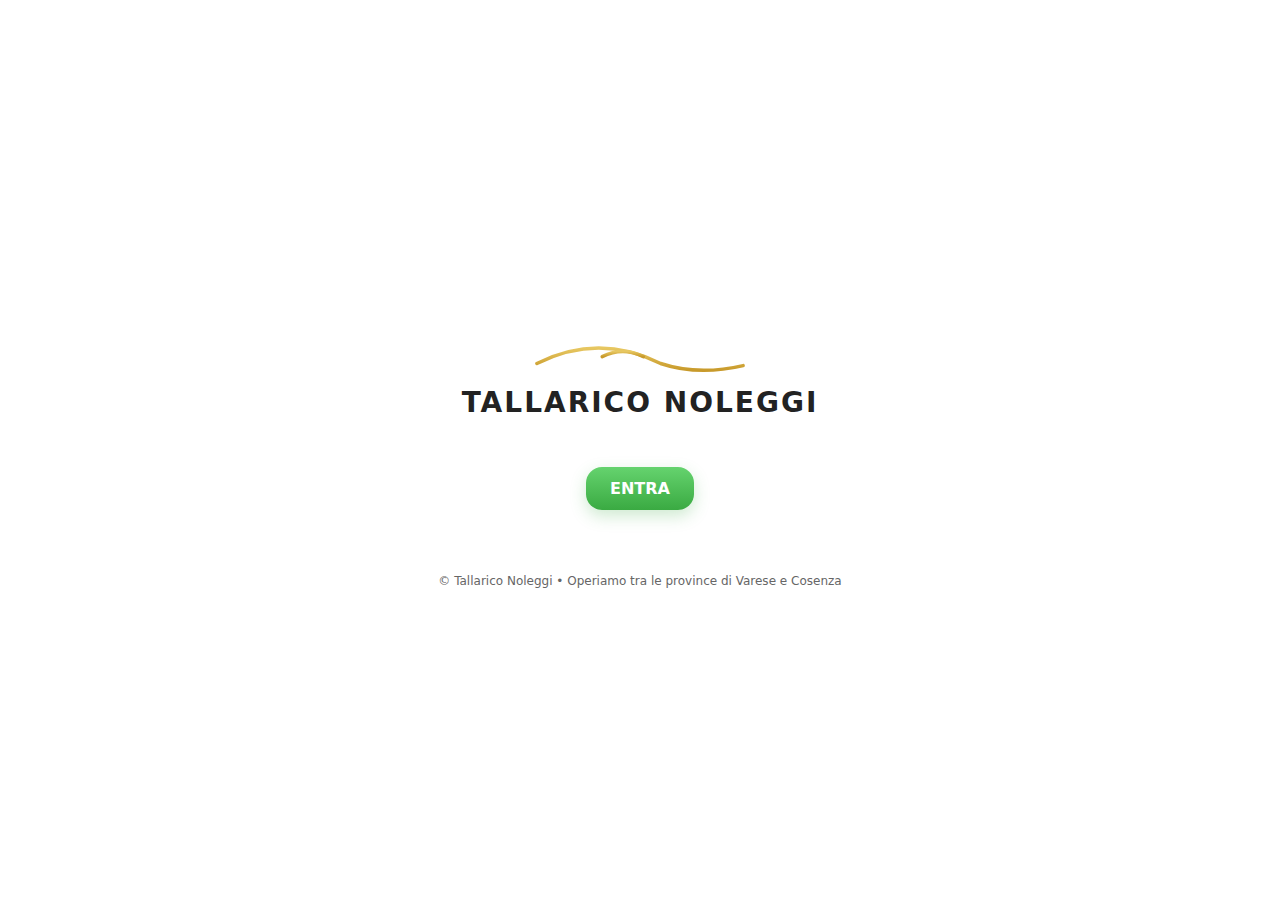
<file: index.html>
<!doctype html>
<html lang="it">
<meta charset="utf-8">
<meta name="viewport" content="width=device-width, initial-scale=1">
<title>Tallarico Noleggi – Entra</title>
<link rel="stylesheet" href="styles.css">
<body class="entry">
  <div class="logo" style="margin-top:24px">
<svg viewBox="0 0 640 120" xmlns="http://www.w3.org/2000/svg" aria-label="Tallarico Noleggi">
  <defs>
    <linearGradient id="g" x1="0" y1="0" x2="0" y2="1">
      <stop offset="0" stop-color="#e7c761"/>
      <stop offset="1" stop-color="#c89a2b"/>
    </linearGradient>
  </defs>
  <path d="M20 80 C140 20, 260 20, 380 80 C470 110, 560 100, 620 86" fill="none" stroke="url(#g)" stroke-width="10" stroke-linecap="round"/>
  <path d="M210 60 C250 40, 290 40, 330 60" fill="none" stroke="url(#g)" stroke-width="10" stroke-linecap="round"/>
</svg>
<h1>TALLARICO NOLEGGI</h1></div>
  <a class="btn" href="home.html">ENTRA</a>

<footer>© Tallarico Noleggi • Operiamo tra le province di Varese e Cosenza</footer>

</body>
</html>
</file>
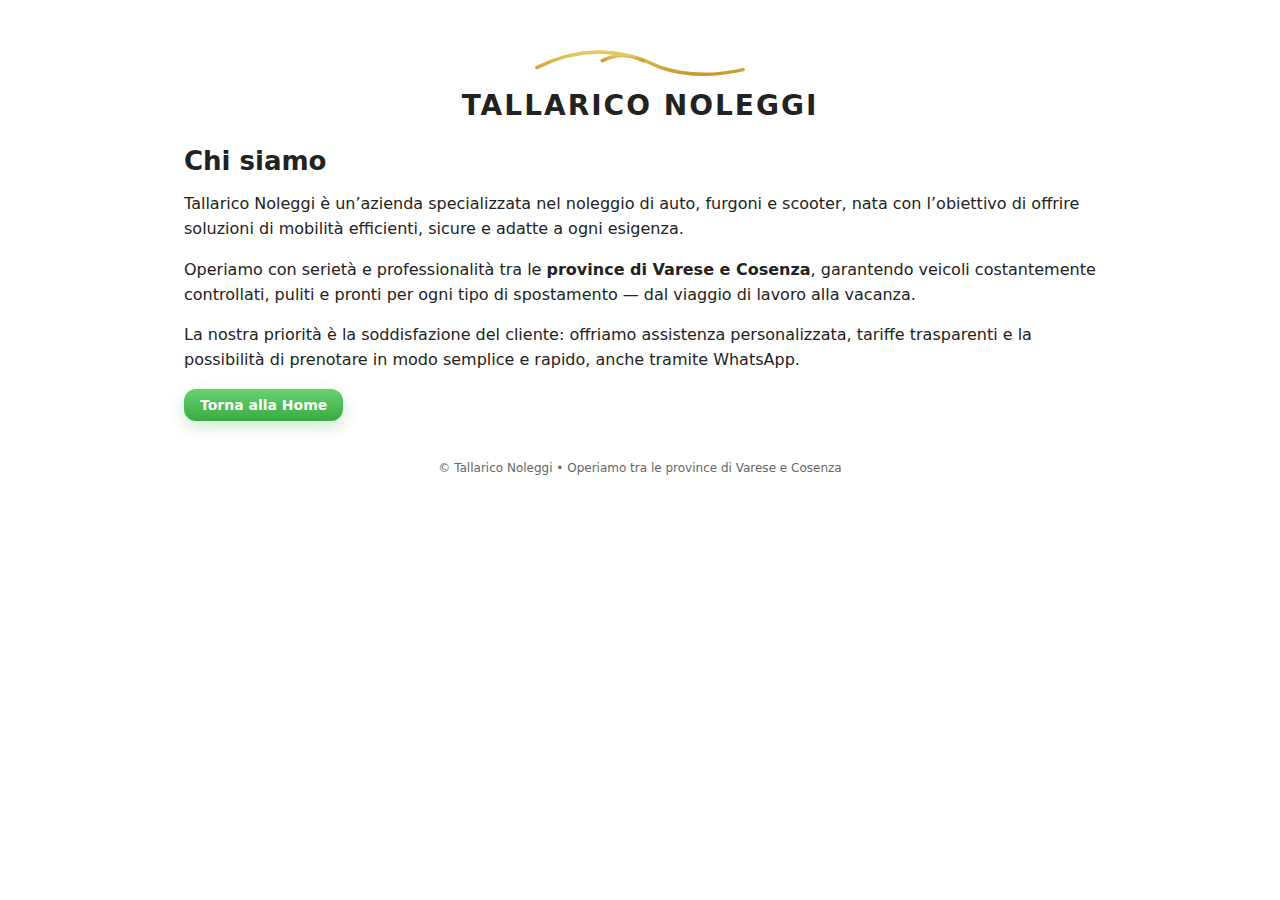
<file: chi-siamo.html>
<!doctype html>
<html lang="it">
<meta charset="utf-8">
<meta name="viewport" content="width=device-width, initial-scale=1">
<title>Tallarico Noleggi – Chi siamo</title>
<link rel="stylesheet" href="styles.css">
<body>
  <div class="container">

<header class="logo">

<svg viewBox="0 0 640 120" xmlns="http://www.w3.org/2000/svg" aria-label="Tallarico Noleggi">
  <defs>
    <linearGradient id="g" x1="0" y1="0" x2="0" y2="1">
      <stop offset="0" stop-color="#e7c761"/>
      <stop offset="1" stop-color="#c89a2b"/>
    </linearGradient>
  </defs>
  <path d="M20 80 C140 20, 260 20, 380 80 C470 110, 560 100, 620 86" fill="none" stroke="url(#g)" stroke-width="10" stroke-linecap="round"/>
  <path d="M210 60 C250 40, 290 40, 330 60" fill="none" stroke="url(#g)" stroke-width="10" stroke-linecap="round"/>
</svg>

  <h1>TALLARICO NOLEGGI</h1>
</header>

    <h2>Chi siamo</h2>
    <p>Tallarico Noleggi è un’azienda specializzata nel noleggio di auto, furgoni e scooter,
    nata con l’obiettivo di offrire soluzioni di mobilità efficienti, sicure e adatte a ogni esigenza.</p>
    <p>Operiamo con serietà e professionalità tra le <strong>province di Varese e Cosenza</strong>,
    garantendo veicoli costantemente controllati, puliti e pronti per ogni tipo di spostamento — dal viaggio di lavoro alla vacanza.</p>
    <p>La nostra priorità è la soddisfazione del cliente: offriamo assistenza personalizzata, tariffe
    trasparenti e la possibilità di prenotare in modo semplice e rapido, anche tramite WhatsApp.</p>
    <a class="btn btn-small" href="home.html">Torna alla Home</a>

<footer>© Tallarico Noleggi • Operiamo tra le province di Varese e Cosenza</footer>

  </div>
</body>
</html>
</file>
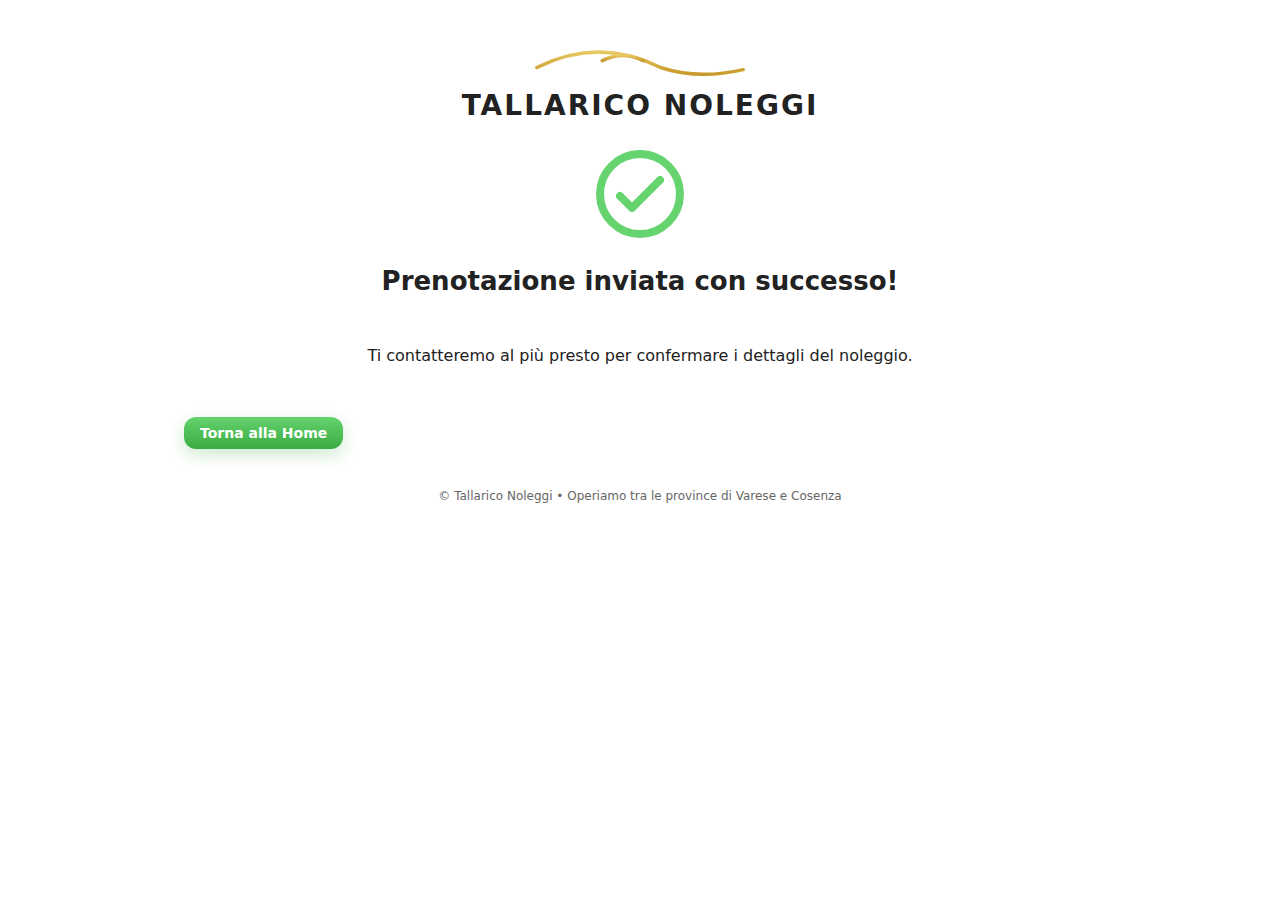
<file: conferma.html>
<!doctype html>
<html lang="it">
<meta charset="utf-8">
<meta name="viewport" content="width=device-width, initial-scale=1">
<title>Tallarico Noleggi – Conferma</title>
<link rel="stylesheet" href="styles.css">
<body>
  <div class="container">

<header class="logo">

<svg viewBox="0 0 640 120" xmlns="http://www.w3.org/2000/svg" aria-label="Tallarico Noleggi">
  <defs>
    <linearGradient id="g" x1="0" y1="0" x2="0" y2="1">
      <stop offset="0" stop-color="#e7c761"/>
      <stop offset="1" stop-color="#c89a2b"/>
    </linearGradient>
  </defs>
  <path d="M20 80 C140 20, 260 20, 380 80 C470 110, 560 100, 620 86" fill="none" stroke="url(#g)" stroke-width="10" stroke-linecap="round"/>
  <path d="M210 60 C250 40, 290 40, 330 60" fill="none" stroke="url(#g)" stroke-width="10" stroke-linecap="round"/>
</svg>

  <h1>TALLARICO NOLEGGI</h1>
</header>

    <div class="stack" style="align-items:center;text-align:center;margin:24px 0 32px">
      <svg width="96" height="96" viewBox="0 0 24 24" fill="none" aria-hidden="true">
        <circle cx="12" cy="12" r="10" stroke="#65d36e" stroke-width="2"/>
        <path d="M7 12.5l3 3 7-7" stroke="#65d36e" stroke-width="2" fill="none" stroke-linecap="round" stroke-linejoin="round"/>
      </svg>
      <h2>Prenotazione inviata con successo!</h2>
      <p>Ti contatteremo al più presto per confermare i dettagli del noleggio.</p>
    </div>
    <a class="btn btn-small" href="home.html">Torna alla Home</a>

<footer>© Tallarico Noleggi • Operiamo tra le province di Varese e Cosenza</footer>

  </div>
</body>
</html>
</file>
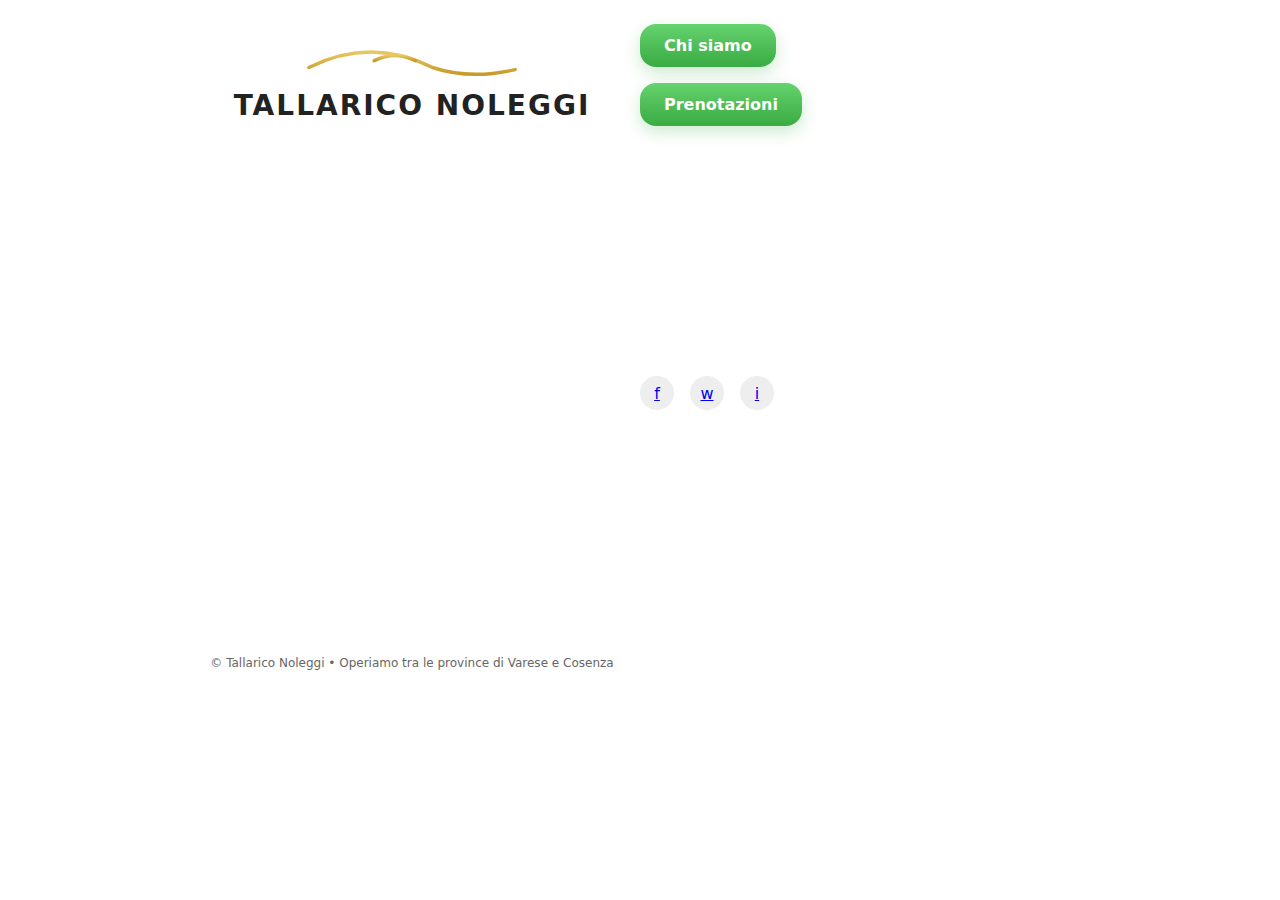
<file: home.html>
<!doctype html>
<html lang="it">
<meta charset="utf-8">
<meta name="viewport" content="width=device-width, initial-scale=1">
<title>Tallarico Noleggi – Home</title>
<link rel="stylesheet" href="styles.css">
<body>
  <div class="container home">

<header class="logo">

<svg viewBox="0 0 640 120" xmlns="http://www.w3.org/2000/svg" aria-label="Tallarico Noleggi">
  <defs>
    <linearGradient id="g" x1="0" y1="0" x2="0" y2="1">
      <stop offset="0" stop-color="#e7c761"/>
      <stop offset="1" stop-color="#c89a2b"/>
    </linearGradient>
  </defs>
  <path d="M20 80 C140 20, 260 20, 380 80 C470 110, 560 100, 620 86" fill="none" stroke="url(#g)" stroke-width="10" stroke-linecap="round"/>
  <path d="M210 60 C250 40, 290 40, 330 60" fill="none" stroke="url(#g)" stroke-width="10" stroke-linecap="round"/>
</svg>

  <h1>TALLARICO NOLEGGI</h1>
</header>

    <section class="left">
      <a class="btn" href="chi-siamo.html">Chi siamo</a>
      <a class="btn" href="prenotazioni.html">Prenotazioni</a>
    </section>
    <section></section>
    <div class="social">
      <a class="icon" href="#" aria-label="Facebook">f</a>
      <a class="icon" href="#" aria-label="WhatsApp">w</a>
      <a class="icon" href="#" aria-label="Instagram">i</a>
    </div>

<footer>© Tallarico Noleggi • Operiamo tra le province di Varese e Cosenza</footer>

  </div>
</body>
</html>
</file>
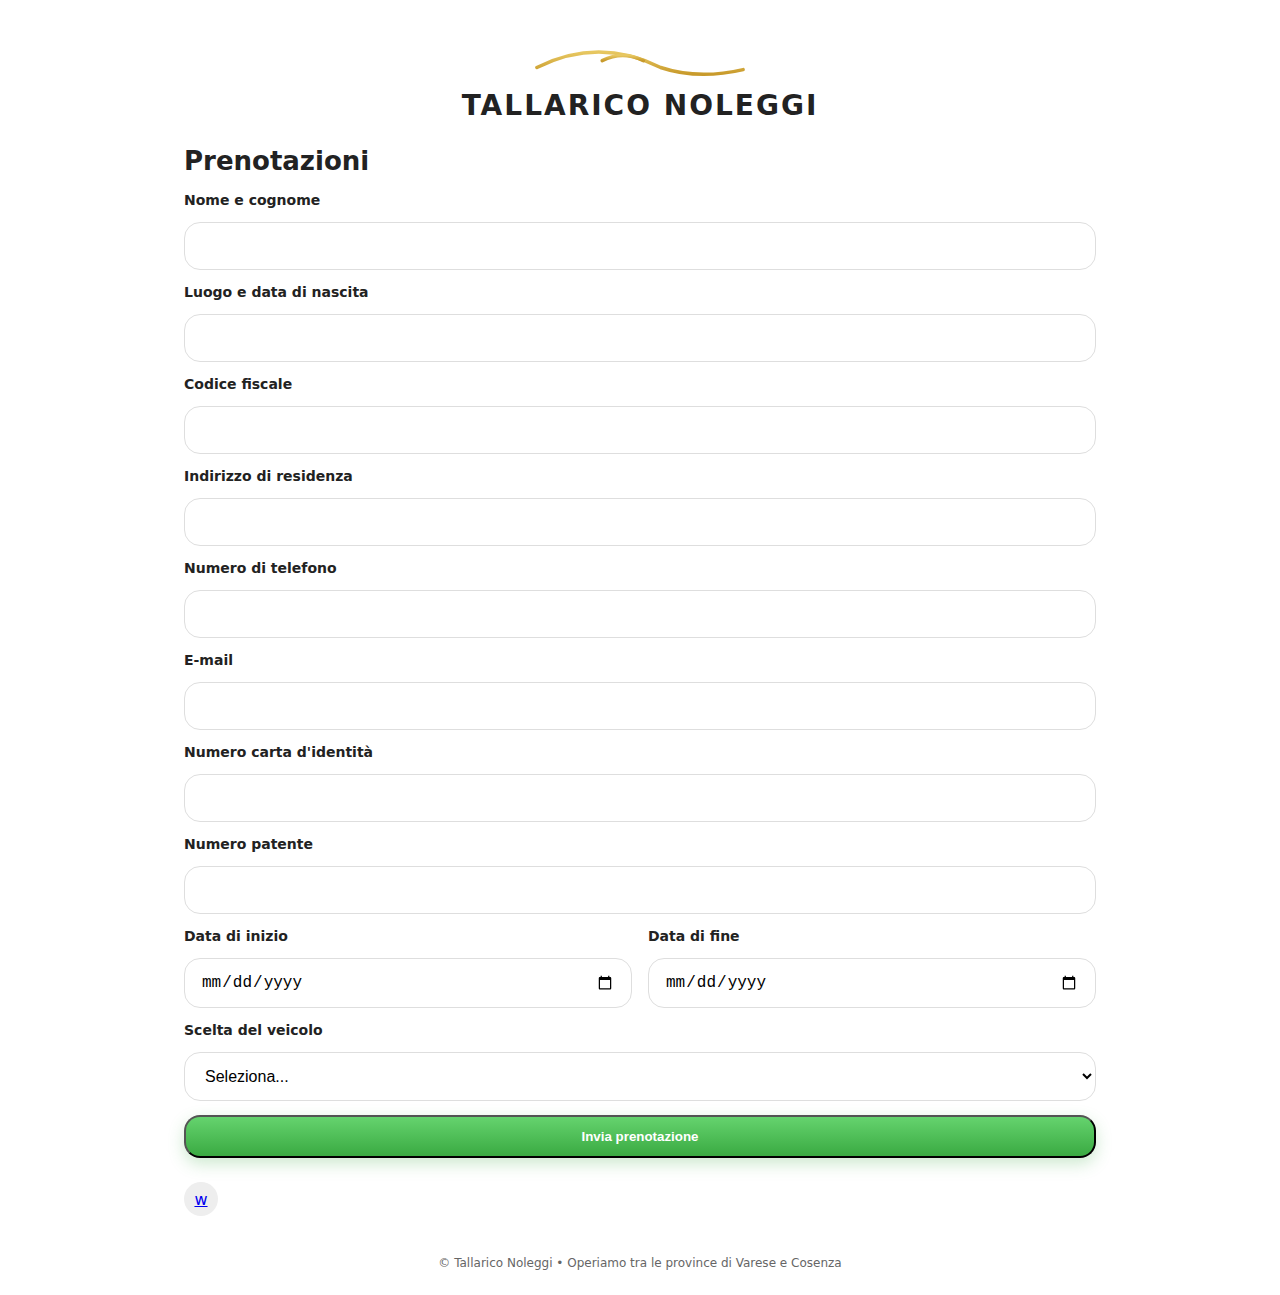
<file: prenotazioni.html>
<!doctype html>
<html lang="it">
<meta charset="utf-8">
<meta name="viewport" content="width=device-width, initial-scale=1">
<title>Tallarico Noleggi – Prenotazioni</title>
<link rel="stylesheet" href="styles.css">
<body>
  <div class="container">

<header class="logo">

<svg viewBox="0 0 640 120" xmlns="http://www.w3.org/2000/svg" aria-label="Tallarico Noleggi">
  <defs>
    <linearGradient id="g" x1="0" y1="0" x2="0" y2="1">
      <stop offset="0" stop-color="#e7c761"/>
      <stop offset="1" stop-color="#c89a2b"/>
    </linearGradient>
  </defs>
  <path d="M20 80 C140 20, 260 20, 380 80 C470 110, 560 100, 620 86" fill="none" stroke="url(#g)" stroke-width="10" stroke-linecap="round"/>
  <path d="M210 60 C250 40, 290 40, 330 60" fill="none" stroke="url(#g)" stroke-width="10" stroke-linecap="round"/>
</svg>

  <h1>TALLARICO NOLEGGI</h1>
</header>

    <h2>Prenotazioni</h2>
    <form class="form" action="conferma.html" method="get">
      <div class="field"><label>Nome e cognome</label><input required></div>
      <div class="field"><label>Luogo e data di nascita</label><input required></div>
      <div class="field"><label>Codice fiscale</label><input required></div>
      <div class="field"><label>Indirizzo di residenza</label><input required></div>
      <div class="field"><label>Numero di telefono</label><input type="tel" required></div>
      <div class="field"><label>E-mail</label><input type="email" required></div>
      <div class="field"><label>Numero carta d'identità</label><input required></div>
      <div class="field"><label>Numero patente</label><input required></div>
      <div class="row">
        <div class="field" style="flex:1 1 200px"><label>Data di inizio</label><input type="date" required></div>
        <div class="field" style="flex:1 1 200px"><label>Data di fine</label><input type="date" required></div>
      </div>
      <div class="field"><label>Scelta del veicolo</label>
        <select required>
          <option value="">Seleziona...</option>
          <option>Volkswagen – 50€/giorno</option>
          <option>Lancia – 30€/giorno</option>
          <option>Iveco – 100€/giorno</option>
          <option>Scooter – 30€/giorno</option>
        </select>
      </div>
      <button class="btn" type="submit">Invia prenotazione</button>
    </form>
    <div class="social">
      <a class="icon" href="#" aria-label="WhatsApp">w</a>
    </div>

<footer>© Tallarico Noleggi • Operiamo tra le province di Varese e Cosenza</footer>

  </div>
</body>
</html>
</file>
<file: styles.css>
:root{
  --green:#65d36e; /* light green */
  --green-dark:#3aaa42;
  --text:#222;
}
*{box-sizing:border-box}
html,body{margin:0;padding:0;font-family:system-ui,-apple-system,Segoe UI,Roboto,Helvetica,Arial,sans-serif;color:var(--text);background:#fff}
.container{max-width:960px;margin:0 auto;padding:24px}
.logo{display:flex;flex-direction:column;align-items:center;gap:8px;margin:16px 0 24px}
.logo svg{width:220px;max-width:90%}
.logo h1{font-size:28px;letter-spacing:2px;margin:0;font-weight:700}
.btn{display:inline-block;background:linear-gradient(180deg, var(--green), var(--green-dark));color:#fff;text-decoration:none;border-radius:16px;padding:12px 24px;font-weight:700;box-shadow:0 6px 16px rgba(58,170,66,.25)}
.btn:active{transform:translateY(1px)}
.btn-small{padding:8px 16px;border-radius:12px;font-size:14px}
.stack{display:flex;flex-direction:column;gap:16px}
.row{display:flex;gap:16px;flex-wrap:wrap}
/* Entry */
.entry{min-height:100vh;display:flex;justify-content:center;align-items:center;flex-direction:column;gap:24px}
/* Home */
.home{min-height:100vh;display:grid;grid-template-columns:1fr;align-items:start}
.home .left{display:flex;flex-direction:column;gap:16px;align-items:flex-start}
.social{display:flex;gap:16px;margin-top:24px}
.icon{width:34px;height:34px;border-radius:50%;display:inline-grid;place-items:center;background:#eee}
/* Section titles */
h2{font-size:26px;margin:8px 0 16px}
p{line-height:1.55}
input,select{width:100%;padding:14px 16px;border:1px solid #dedede;border-radius:16px;font-size:16px;background:#fff}
label{font-size:14px;font-weight:600;margin-bottom:6px;display:block}
.field{display:flex;flex-direction:column;gap:8px}
.form{display:flex;flex-direction:column;gap:14px;margin:12px 0 24px}
footer{margin-top:40px;font-size:12px;color:#666;text-align:center}

/* Mobile first adjustments */
@media (min-width:768px){
  .home{grid-template-columns:1fr 1fr}
  .home .left{align-items:flex-start}
}
</file>
